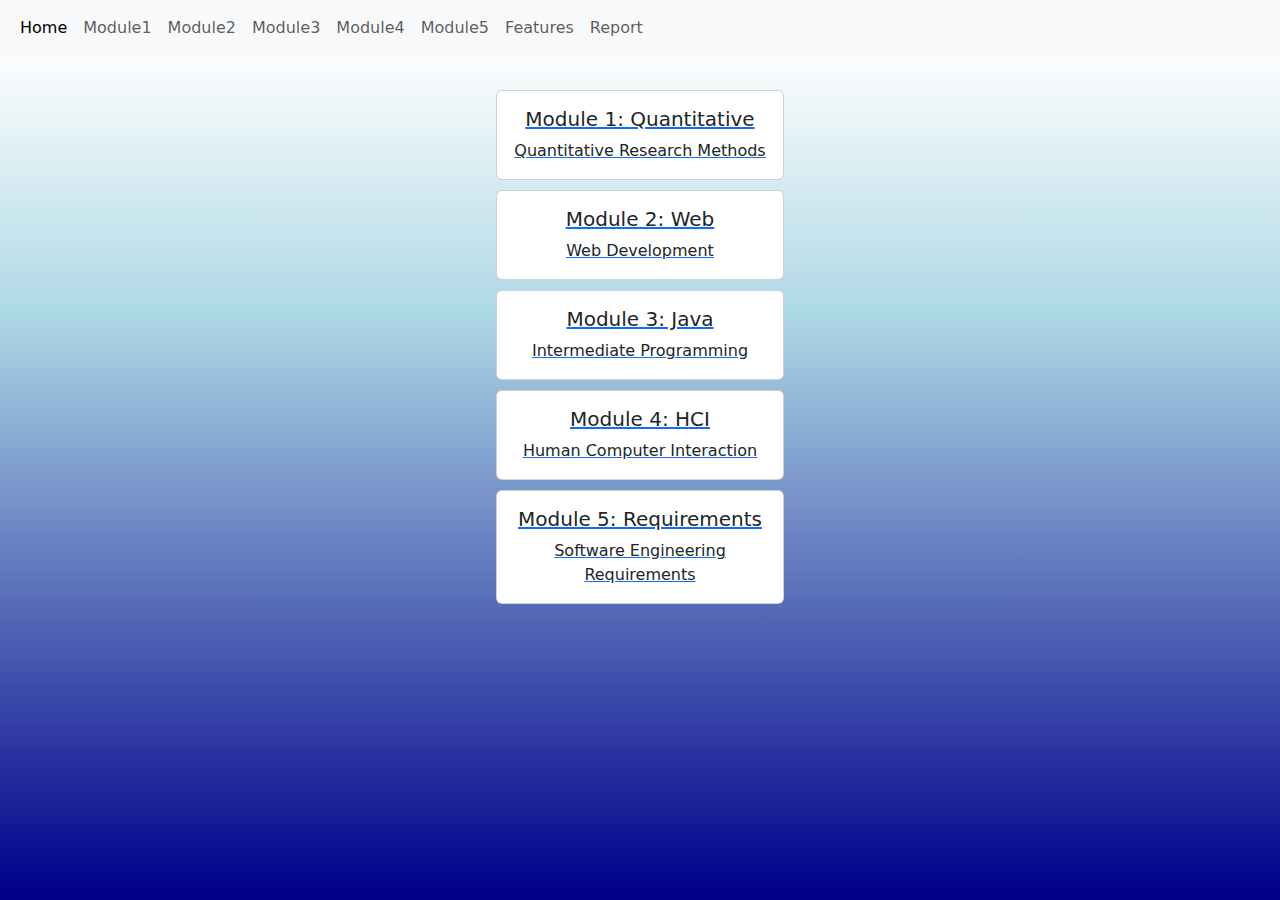
<file: index.html>
<!DOCTYPE html>
<html en="html">
    <head>
        <link href="https://cdn.jsdelivr.net/npm/bootstrap@5.3.3/dist/css/bootstrap.min.css" rel="stylesheet" integrity="sha384-QWTKZyjpPEjISv5WaRU9OFeRpok6YctnYmDr5pNlyT2bRjXh0JMhjY6hW+ALEwIH" crossorigin="anonymous">
        <link rel="stylesheet" href="static/style.css">
        <title>Semester2</title>
    </head>
    <body>
        <div id="row1">
            <nav class="navbar navbar-expand-lg bg-body-tertiary">
                <div class="container-fluid">
                    <button class="navbar-toggler" type="button" data-bs-toggle="collapse" data-bs-target="#navbarSupportedContent" aria-controls="navbarSupportedContent" aria-expanded="false" aria-label="Toggle navigation">
                        <span class="navbar-toggler-icon"></span>
                    </button>
                    <div class="collapse navbar-collapse" id="navbarSupportedContent">
                        <ul class="navbar-nav me-auto mb-2 mb-lg-0">
                            <li class="nav-item">
                                <a class="nav-link active" aria-current="page" href="index.html">Home</a>
                            </li>
                            <li class="nav-item">
                                <a class="nav-link" href="module1.html">Module1</a>
                            </li>
                            <li class="nav-item">
                                <a class="nav-link" href="module2.html">Module2</a>
                            </li>
                            <li class="nav-item">
                                <a class="nav-link" href="module3.html">Module3</a>
                            </li>
                            <li class="nav-item">
                                <a class="nav-link" href="module4.html">Module4</a>
                            </li>
                            <li class="nav-item">
                                <a class="nav-link" href="module5.html">Module5</a>
                            </li>
                            <li class="nav-item">
                                <a class="nav-link" href="features.html">Features</a>
                            </li>
                            <li class="nav-item">
                                <a class="nav-link" href="report.html">Report</a>
                            </li>
                        </ul>
                    </div>
                </div>
            </nav>
        </div>
        <div id="row2">
            <div id="paddingRow1" style="padding-top:5vh;"></div>
            <a href="module1.html">
                <div class="card" style="width: 18rem;">
                    <div class="card-body">
                    <h5 class="card-title">Module 1: Quantitative</h5>
                    <p class="card-text">Quantitative Research Methods</p>
                    </div>
                </div>
            </a>
            <a href="module2.html">
                <div class="card" style="width: 18rem;">
                    <div class="card-body">
                    <h5 class="card-title">Module 2: Web</h5>
                    <p class="card-text">Web Development</p>
                    </div>
                </div>
            </a>
            <a href="module3.html">
                <div class="card" style="width: 18rem;">
                    <div class="card-body">
                    <h5 class="card-title">Module 3: Java</h5>
                    <p class="card-text">Intermediate Programming</p>
                    </div>
                </div>
            </a>
            <a href="module4.html">
                <div class="card" style="width: 18rem;">
                    <div class="card-body">
                    <h5 class="card-title">Module 4: HCI</h5>
                    <p class="card-text">Human Computer Interaction</p>
                    </div>
                </div>
            </a>
            <a href="module5.html">
                <div class="card" style="width: 18rem;">
                    <div class="card-body">
                    <h5 class="card-title">Module 5: Requirements</h5>
                    <p class="card-text">Software Engineering Requirements</p>
                    </div>
                </div>
            </a>
        </div>
        <div id="row3">
        </div>
        <div id="row4">
        </div>
    </body>
    <script src="https://cdn.jsdelivr.net/npm/bootstrap@5.3.3/dist/js/bootstrap.bundle.min.js" integrity="sha384-YvpcrYf0tY3lHB60NNkmXc5s9fDVZLESaAA55NDzOxhy9GkcIdslK1eN7N6jIeHz" crossorigin="anonymous"></script>
</html>
</file>
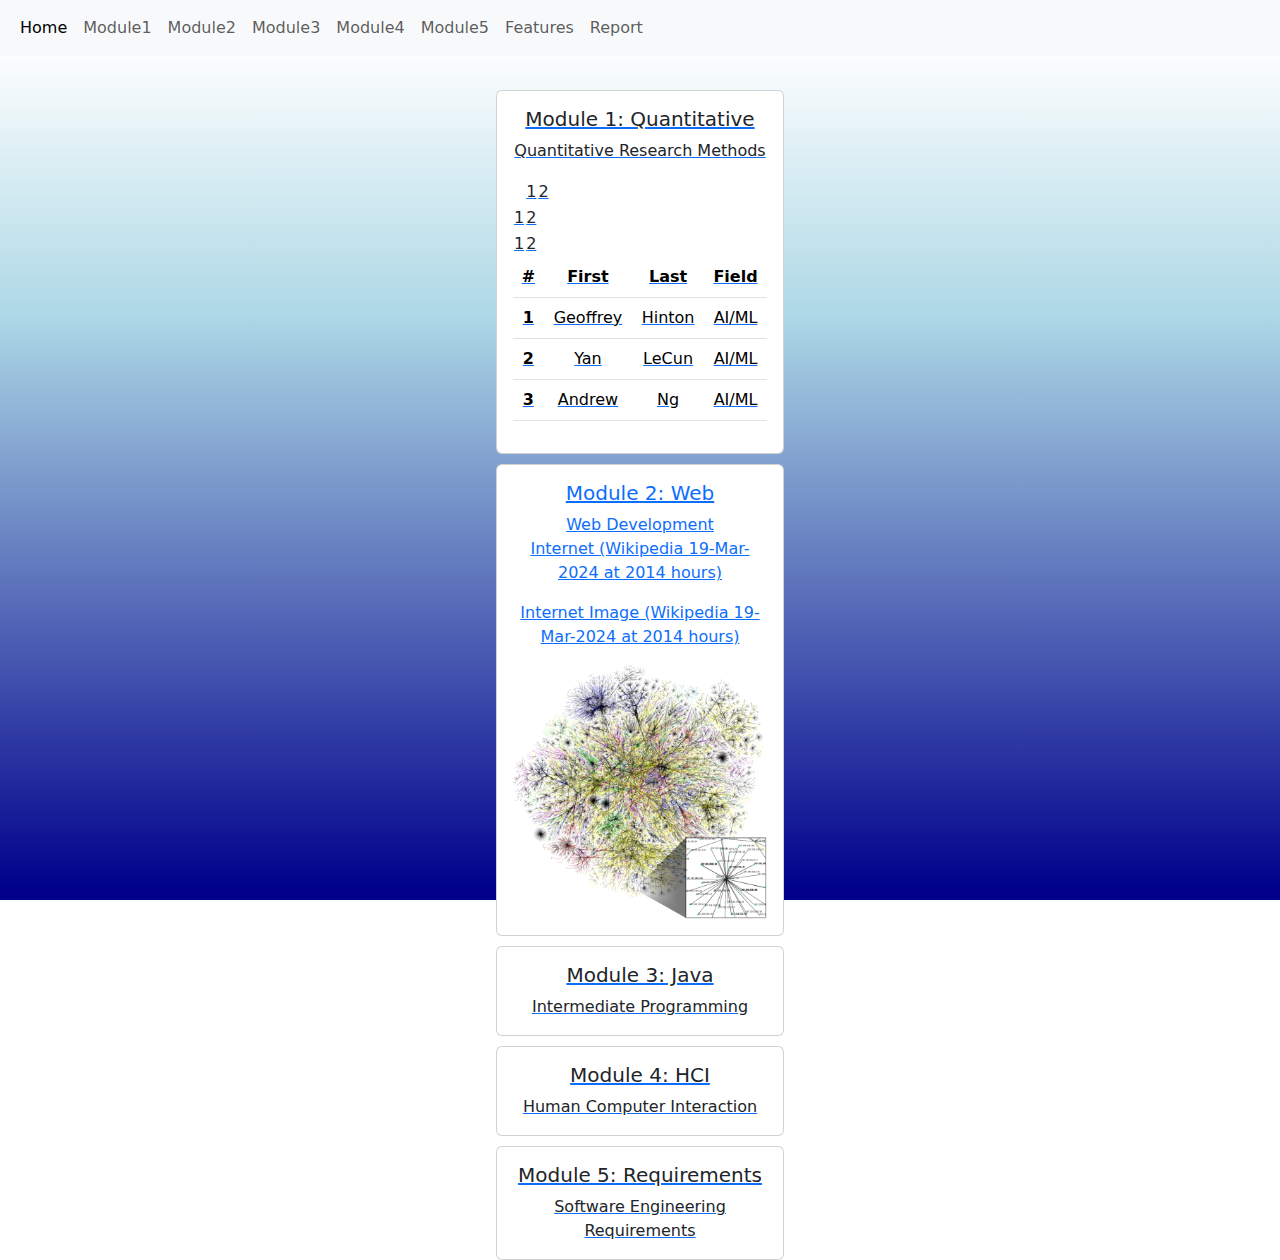
<file: features.html>
<!DOCTYPE html>
<html en="html">
    <head>
        <link href="https://cdn.jsdelivr.net/npm/bootstrap@5.3.3/dist/css/bootstrap.min.css" rel="stylesheet" integrity="sha384-QWTKZyjpPEjISv5WaRU9OFeRpok6YctnYmDr5pNlyT2bRjXh0JMhjY6hW+ALEwIH" crossorigin="anonymous">
        <link rel="stylesheet" href="static/style.css">
        <title>Semester2</title>
    </head>
    <body>
        <div id="row1">
            <nav class="navbar navbar-expand-lg bg-body-tertiary">
                <div class="container-fluid">
                    <button class="navbar-toggler" type="button" data-bs-toggle="collapse" data-bs-target="#navbarSupportedContent" aria-controls="navbarSupportedContent" aria-expanded="false" aria-label="Toggle navigation">
                        <span class="navbar-toggler-icon"></span>
                    </button>
                    <div class="collapse navbar-collapse" id="navbarSupportedContent">
                        <ul class="navbar-nav me-auto mb-2 mb-lg-0">
                            <li class="nav-item">
                                <a class="nav-link active" aria-current="page" href="index.html">Home</a>
                            </li>
                            <li class="nav-item">
                                <a class="nav-link" href="module1.html">Module1</a>
                            </li>
                            <li class="nav-item">
                                <a class="nav-link" href="module2.html">Module2</a>
                            </li>
                            <li class="nav-item">
                                <a class="nav-link" href="module3.html">Module3</a>
                            </li>
                            <li class="nav-item">
                                <a class="nav-link" href="module4.html">Module4</a>
                            </li>
                            <li class="nav-item">
                                <a class="nav-link" href="module5.html">Module5</a>
                            </li>
                            <li class="nav-item">
                                <a class="nav-link" href="features.html">Features</a>
                            </li>
                            <li class="nav-item">
                                <a class="nav-link" href="report.html">Report</a>
                            </li>
                        </ul>
                    </div>
                </div>
            </nav>
        </div>
        <div id="row2">
            <div id="paddingRow1" style="padding-top:5vh;"></div>
            <a href="module1.html">
                <div class="card" style="width: 18rem;">
                    <div class="card-body">
                    <h5 class="card-title">Module 1: Quantitative</h5>
                    <p class="card-text">Quantitative Research Methods</p>
                    <table>
                        <th><td>1</td><td>2</td></th>
                        <tr><td>1</td><td>2</td></tr>
                        <tr><td>1</td><td>2</td></tr>
                    </table>

                    <table class="table">
                        <thead>
                          <tr>
                            <th scope="col">#</th>
                            <th scope="col">First</th>
                            <th scope="col">Last</th>
                            <th scope="col">Field</th>
                          </tr>
                        </thead>
                        <tbody>
                          <tr>
                            <th scope="row">1</th>
                            <td>Geoffrey</td>
                            <td>Hinton</td>
                            <td>AI/ML</td>
                          </tr>
                          <tr>
                            <th scope="row">2</th>
                            <td>Yan</td>
                            <td>LeCun</td>
                            <td>AI/ML</td>
                          </tr>
                          <tr>
                            <th scope="row">3</th>
                            <td>Andrew</td>
                            <td>Ng</td>
                            <td>AI/ML</td>
                          </tr>
                        </tbody>
                      </table>

                </div>
                </div>
            </a>
            <a href="module2.html">
                <div class="card" style="width: 18rem;">
                    <div class="card-body">
                        <h5 class="card-title">Module 2: Web</h5>
                        <p class="card-text">Web Development</p>
                        <p class="card-text"><a href="https://en.wikipedia.org/wiki/Internet">Internet (Wikipedia 19-Mar-2024 at 2014 hours)</a></p>
                        <p class="card-text"><a href="https://en.wikipedia.org/wiki/Internet">Internet Image (Wikipedia 19-Mar-2024 at 2014 hours)</a></p>
                        <img src="static\images\internet.png" alt="internet image" style="max-width: 100%; height: auto;">
                    </div>
                </div>
            </a>
            <a href="module3.html">
                <div class="card" style="width: 18rem;">
                    <div class="card-body">
                    <h5 class="card-title">Module 3: Java</h5>
                    <p class="card-text">Intermediate Programming</p>
                    </div>
                </div>
            </a>
            <a href="module4.html">
                <div class="card" style="width: 18rem;">
                    <div class="card-body">
                    <h5 class="card-title">Module 4: HCI</h5>
                    <p class="card-text">Human Computer Interaction</p>
                    </div>
                </div>
            </a>
            <a href="module5.html">
                <div class="card" style="width: 18rem;">
                    <div class="card-body">
                    <h5 class="card-title">Module 5: Requirements</h5>
                    <p class="card-text">Software Engineering Requirements</p>
                    </div>
                </div>
            </a>
        </div>
        <div id="row3">
        </div>
        <div id="row4">
        </div>
    </body>
    <script src="https://cdn.jsdelivr.net/npm/bootstrap@5.3.3/dist/js/bootstrap.bundle.min.js" integrity="sha384-YvpcrYf0tY3lHB60NNkmXc5s9fDVZLESaAA55NDzOxhy9GkcIdslK1eN7N6jIeHz" crossorigin="anonymous"></script>
</html>
</file>
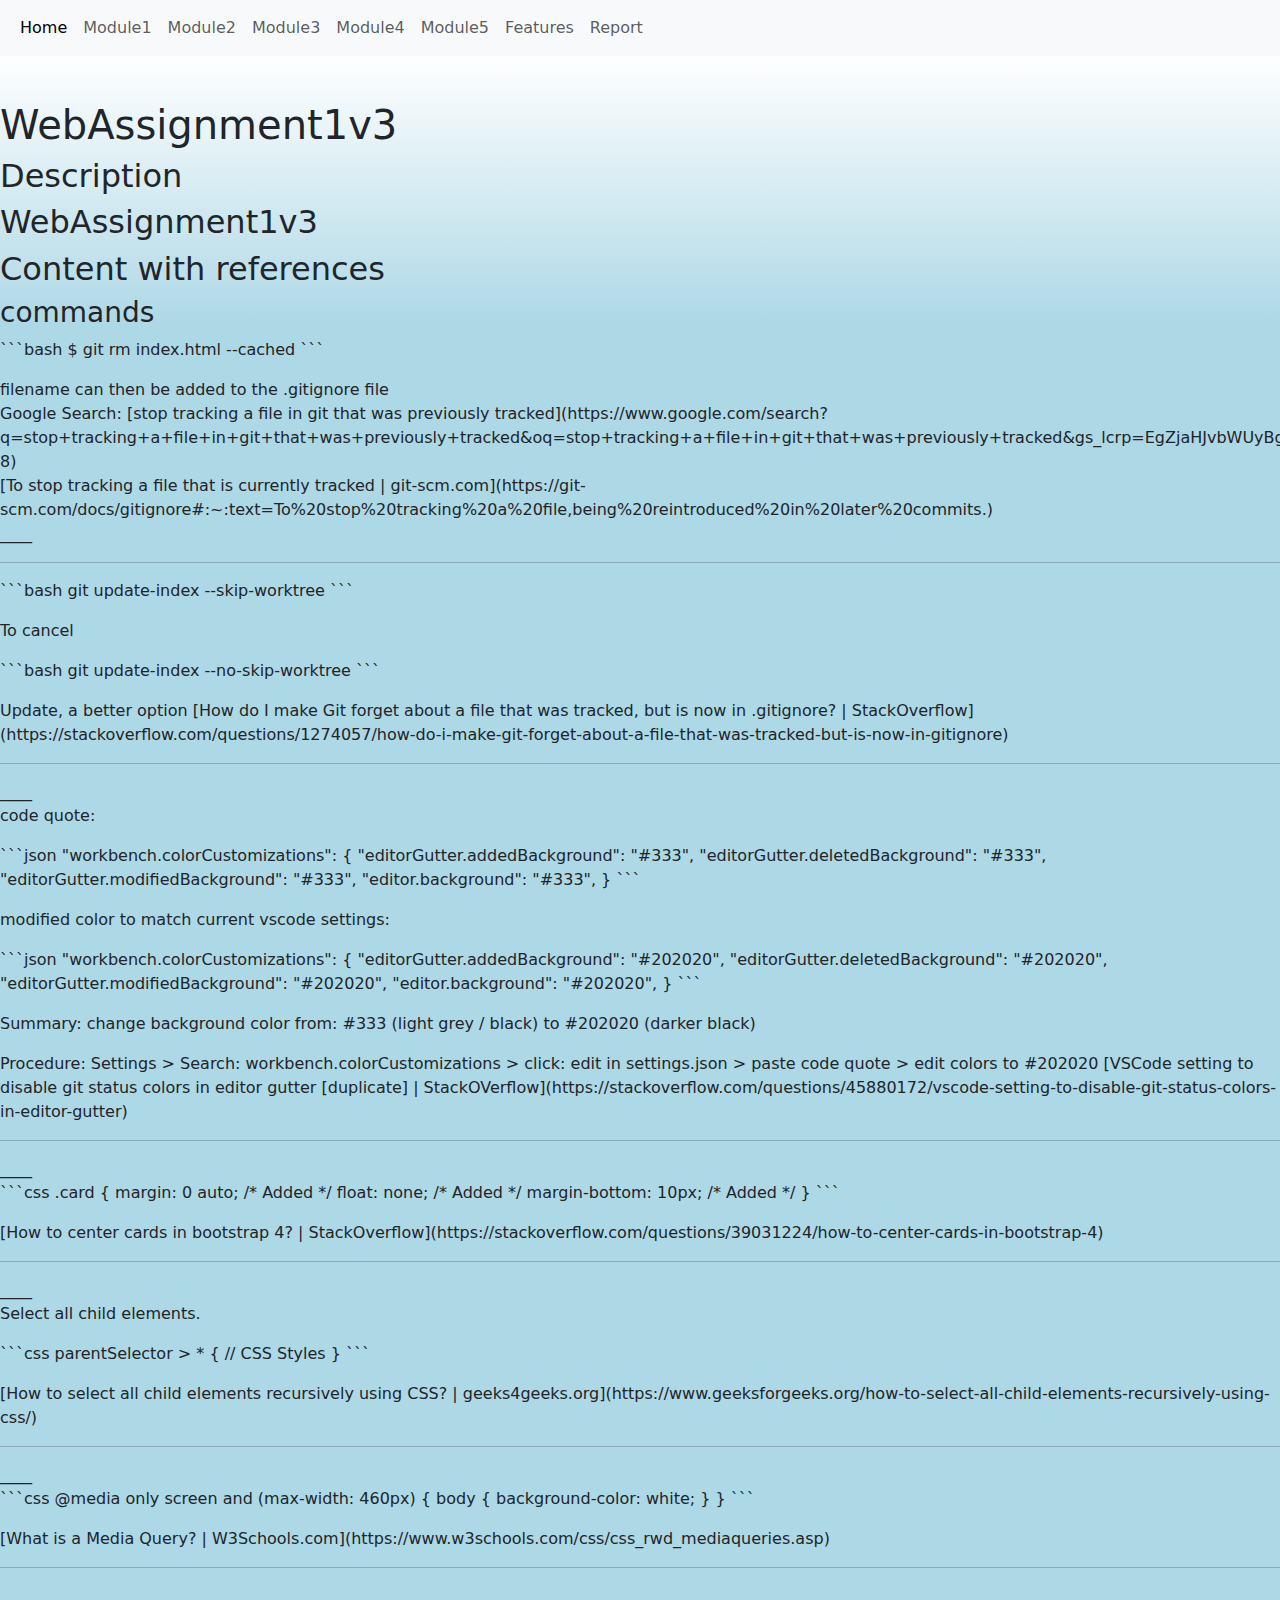
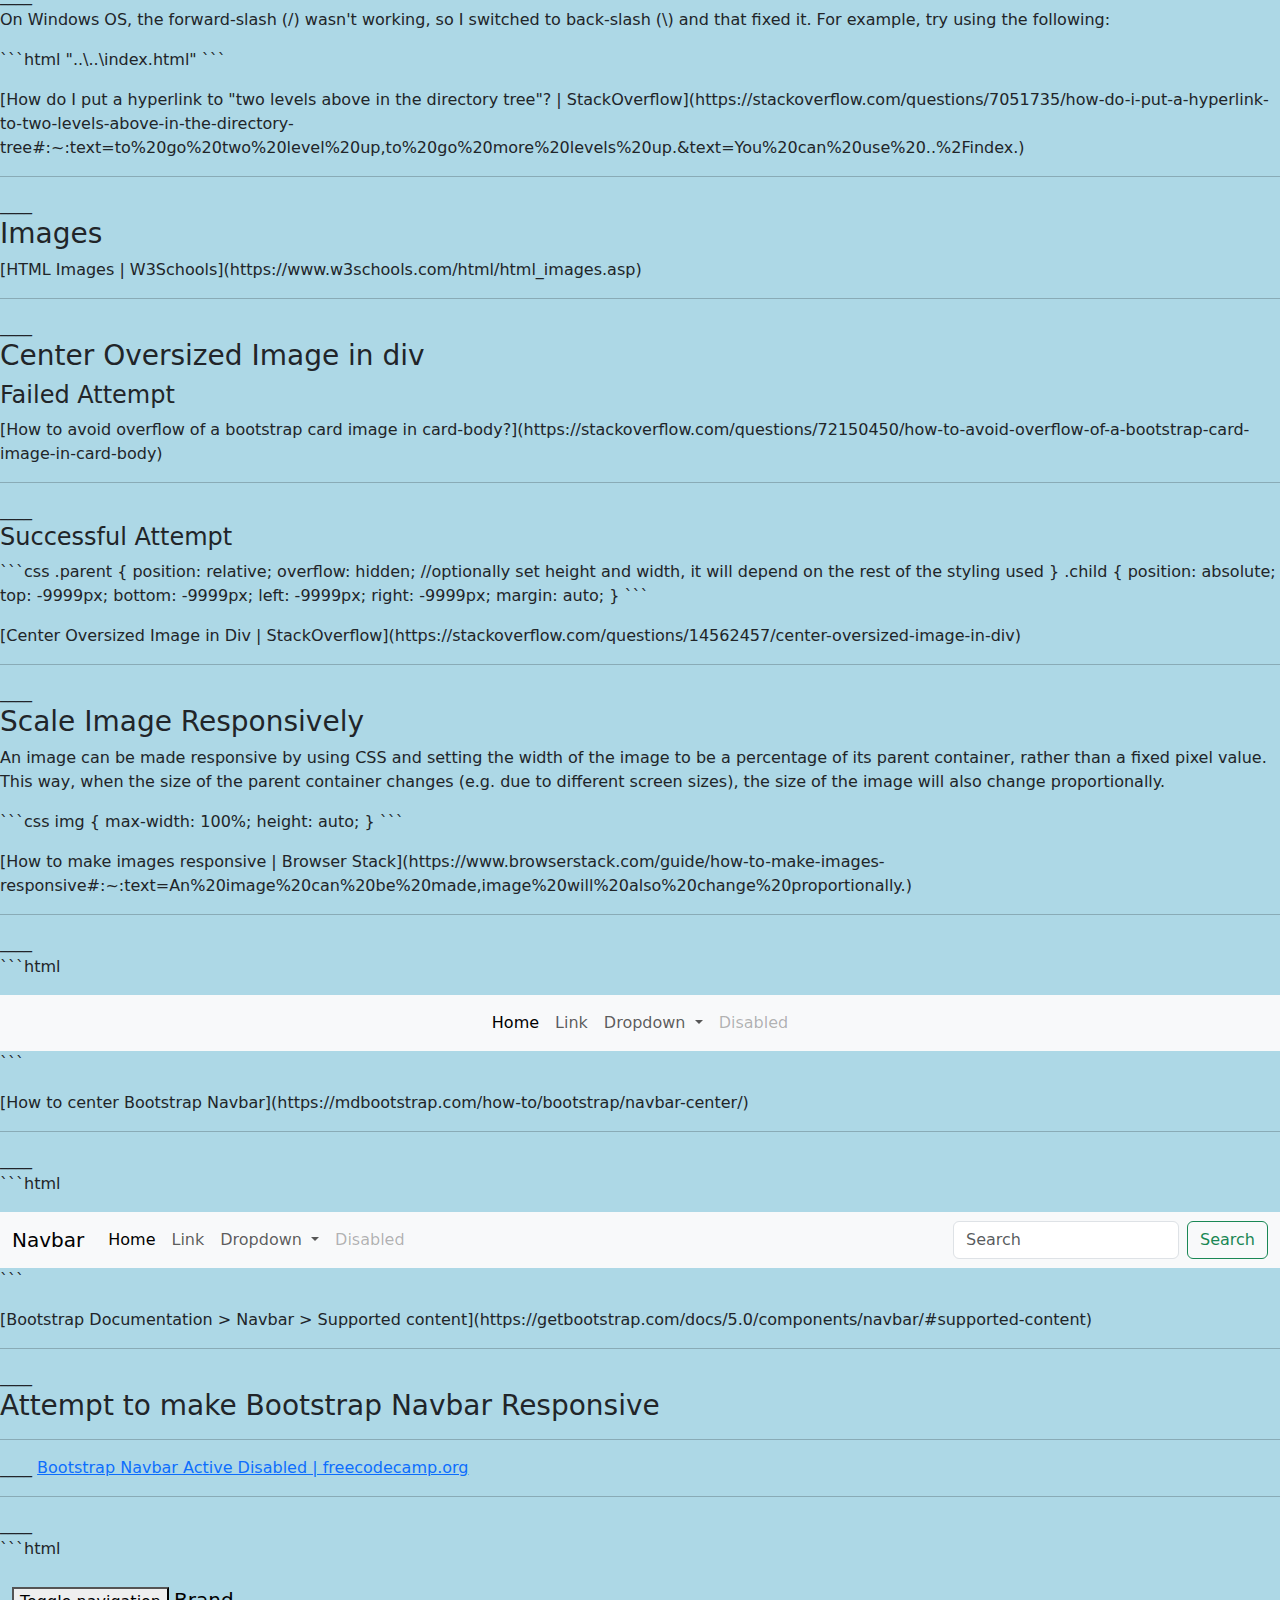
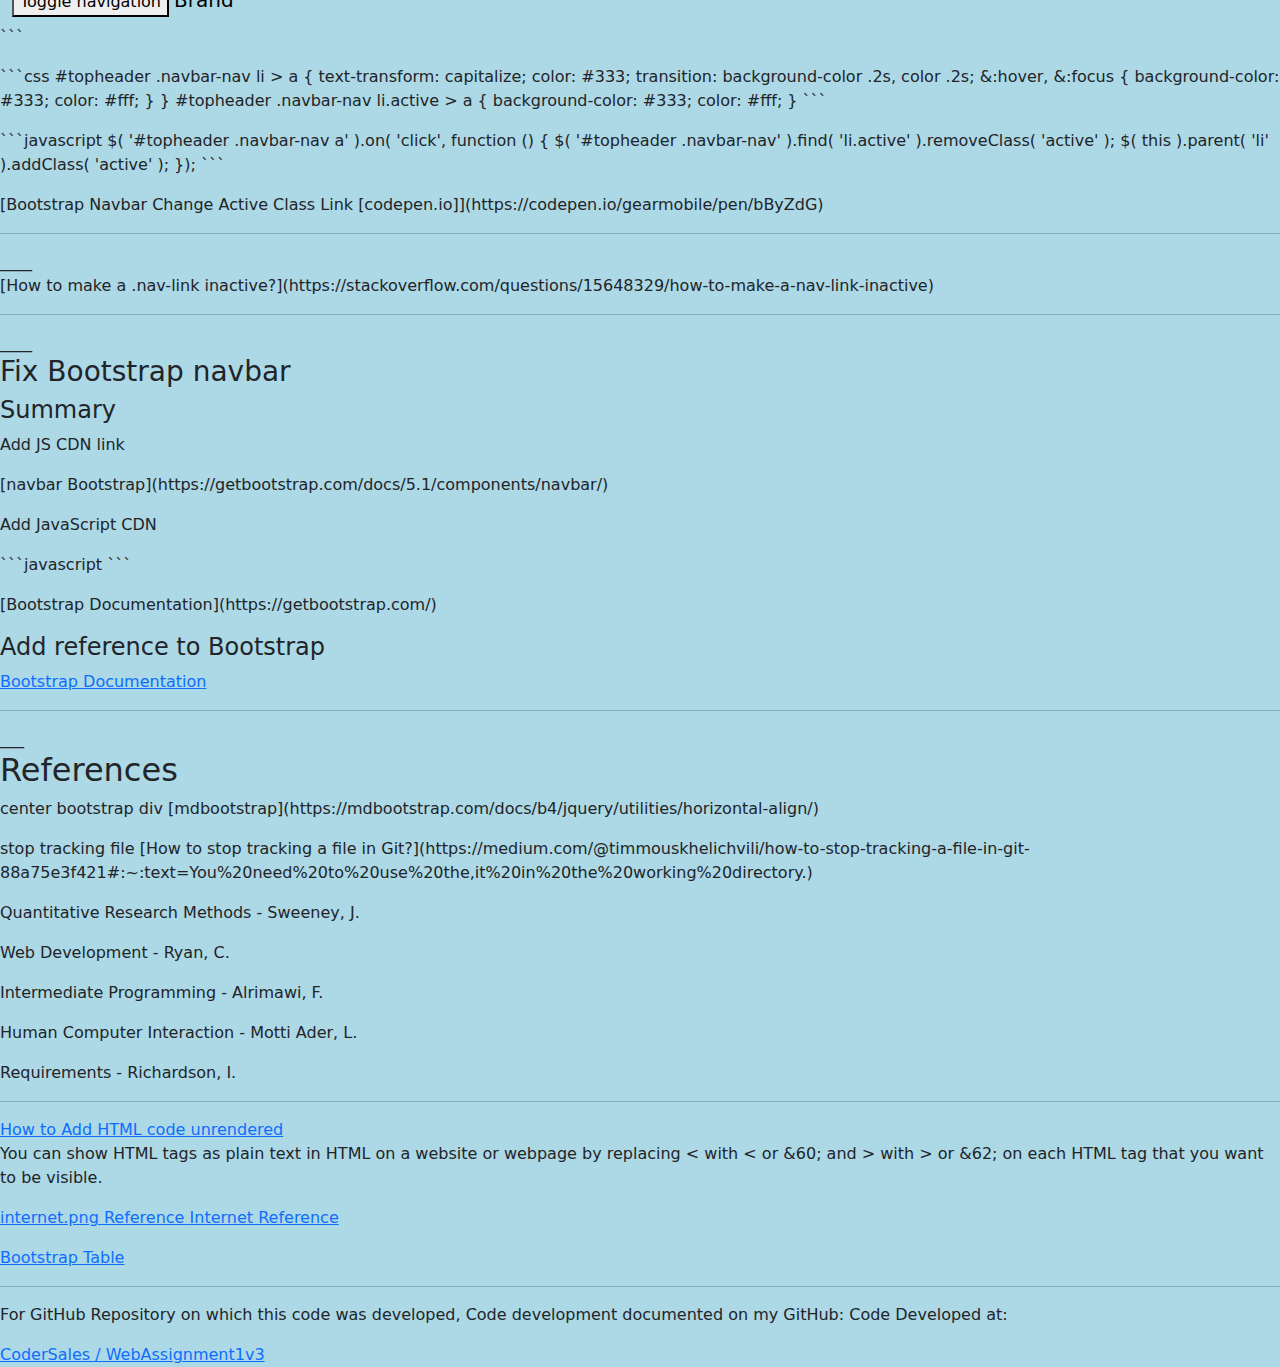
<file: report.html>
<!DOCTYPE html>
<html lang="en">
    <head>
        <link href="https://cdn.jsdelivr.net/npm/bootstrap@5.3.3/dist/css/bootstrap.min.css" rel="stylesheet" integrity="sha384-QWTKZyjpPEjISv5WaRU9OFeRpok6YctnYmDr5pNlyT2bRjXh0JMhjY6hW+ALEwIH" crossorigin="anonymous">
        <link rel="stylesheet" href="static/style.css">
        <style>
            body {background-color: lightblue;}
            /* above 460px the screen background-color is a blue white gradient: */
@media only screen and (min-width: 460px) {
    body {
      background-color: lightblue;
    }
}

/* up to 460px the screen background-color is white: */
@media only screen and (max-width: 460px) {
    body {
      background-color: white;
    }

}
        </style>
    </head>
    <body>
            <nav class="navbar navbar-expand-lg bg-body-tertiary">
                <div class="container-fluid">
                    <button class="navbar-toggler" type="button" data-bs-toggle="collapse" data-bs-target="#navbarSupportedContent" aria-controls="navbarSupportedContent" aria-expanded="false" aria-label="Toggle navigation">
                        <span class="navbar-toggler-icon"></span>
                    </button>
                    <div class="collapse navbar-collapse" id="navbarSupportedContent">
                        <ul class="navbar-nav me-auto mb-2 mb-lg-0">
                            <li class="nav-item">
                                <a class="nav-link active" aria-current="page" href="index.html">Home</a>
                            </li>
                            <li class="nav-item">
                                <a class="nav-link" href="module1.html">Module1</a>
                            </li>
                            <li class="nav-item">
                                <a class="nav-link" href="module2.html">Module2</a>
                            </li>
                            <li class="nav-item">
                                <a class="nav-link" href="module3.html">Module3</a>
                            </li>
                            <li class="nav-item">
                                <a class="nav-link" href="module4.html">Module4</a>
                            </li>
                            <li class="nav-item">
                                <a class="nav-link" href="module5.html">Module5</a>
                            </li>
                            <li class="nav-item">
                                <a class="nav-link" href="features.html">Features</a>
                            </li>
                            <li class="nav-item">
                                <a class="nav-link" href="report.html">Report</a>
                            </li>
                        </ul>
                    </div>
                </div>
            </nav>
        </div>
        <div id="row2">
            <div id="paddingRow1" style="padding-top:5vh;"></div>
        <h1> WebAssignment1v3 </h1>

<h2> Description<h2>

WebAssignment1v3

<h2> Content with references</h2>

<h3> commands</h3>
<p>
```bash
$ git rm index.html --cached
```
</p>
<p>
filename can then be added to the .gitignore file
<br>
Google Search: [stop tracking a file in git that was previously tracked](https://www.google.com/search?q=stop+tracking+a+file+in+git+that+was+previously+tracked&oq=stop+tracking+a+file+in+git+that+was+previously+tracked&gs_lcrp=EgZjaHJvbWUyBggAEEUYOTIHCAEQIRigAdIBCDk1NjZqMGo3qAIAsAIA&sourceid=chrome&ie=UTF-8)
<br>
[To stop tracking a file that is currently tracked | git-scm.com](https://git-scm.com/docs/gitignore#:~:text=To%20stop%20tracking%20a%20file,being%20reintroduced%20in%20later%20commits.)
<br>
____
<hr>
</p>

<p>
```bash
git update-index --skip-worktree <file>
```
</p>

<p>
To cancel

</p>

<p>
```bash
git update-index --no-skip-worktree <file>
```
</p>

<p>
Update, a better option [How do I make Git forget about a file that was tracked, but is now in .gitignore? | StackOverflow](https://stackoverflow.com/questions/1274057/how-do-i-make-git-forget-about-a-file-that-was-tracked-but-is-now-in-gitignore)
</p>

<hr>
____

<p>
code quote:
</p>
<p>
    <markdown>

```json
 "workbench.colorCustomizations": {

  "editorGutter.addedBackground": "#333",
  "editorGutter.deletedBackground": "#333",
  "editorGutter.modifiedBackground": "#333",
  "editor.background": "#333",
 }
```

</markdown>
</p>

<p>
modified color to match current vscode settings:
</p>

<p>

```json
 "workbench.colorCustomizations": {

    "editorGutter.addedBackground": "#202020",
    "editorGutter.deletedBackground": "#202020",
    "editorGutter.modifiedBackground": "#202020",
    "editor.background": "#202020",
 }
```

</p>

<p>
Summary:

change background color from:
#333 (light grey / black)
to
#202020 (darker black)
<p>

<p>
Procedure:

Settings > Search: workbench.colorCustomizations > click: edit in settings.json > paste code quote > edit colors to #202020

[VSCode setting to disable git status colors in editor gutter [duplicate] | StackOVerflow](https://stackoverflow.com/questions/45880172/vscode-setting-to-disable-git-status-colors-in-editor-gutter)
</p>
<hr>
____


<p>

```css
.card {
        margin: 0 auto; /* Added */
        float: none; /* Added */
        margin-bottom: 10px; /* Added */
}
```

</p>

<p>

[How to center cards in bootstrap 4? | StackOverflow](https://stackoverflow.com/questions/39031224/how-to-center-cards-in-bootstrap-4)

</p>

<hr>
____


<p>

Select all child elements.

</p>

<p>

```css
parentSelector > * {
  // CSS Styles
}
```

</p>

<p>

[How to select all child elements recursively using CSS? | geeks4geeks.org](https://www.geeksforgeeks.org/how-to-select-all-child-elements-recursively-using-css/)


</p>

<hr>
____

<p>

```css
@media only screen and (max-width: 460px) {
  body {
    background-color: white;
  }
}
```

</p>


<p>

[What is a Media Query? | W3Schools.com](https://www.w3schools.com/css/css_rwd_mediaqueries.asp)

</p>

<hr>
____


<p>
On Windows OS, the forward-slash (/) wasn't working, so I switched to back-slash (\) and that fixed it. For example, try using the following:

</p>


<p>

```html
"..\..\index.html"
```

</p>


<p>

[How do I put a hyperlink to "two levels above in the directory tree"? | StackOverflow](https://stackoverflow.com/questions/7051735/how-do-i-put-a-hyperlink-to-two-levels-above-in-the-directory-tree#:~:text=to%20go%20two%20level%20up,to%20go%20more%20levels%20up.&text=You%20can%20use%20..%2Findex.)

</p>

<hr>
____



<h3> Images</h3>


<p>

[HTML Images | W3Schools](https://www.w3schools.com/html/html_images.asp)


</p>

<hr>
____


<h3> Center Oversized Image in div</h3>

<h4> Failed Attempt</h4>

<p>
    [How to avoid overflow of a bootstrap card image in card-body?](https://stackoverflow.com/questions/72150450/how-to-avoid-overflow-of-a-bootstrap-card-image-in-card-body)
</p>

<hr>
____

<h4> Successful Attempt</h4>

<p>

```css
.parent {
    position: relative;
    overflow: hidden;
    //optionally set height and width, it will depend on the rest of the styling used
}

.child {
    position: absolute;
    top: -9999px;
    bottom: -9999px;
    left: -9999px;
    right: -9999px;
    margin: auto;

}
```

</p>

<p>

[Center Oversized Image in Div | StackOverflow](https://stackoverflow.com/questions/14562457/center-oversized-image-in-div)

</p>

<hr>
____


<h3> Scale Image Responsively</h3>


<p>
An image can be made responsive by using CSS and setting the width of the image to be a percentage of its parent container, rather than a fixed pixel value. This way, when the size of the parent container changes (e.g. due to different screen sizes), the size of the image will also change proportionally.
</p>

<p>

    ```css
    img {
        
        max-width: 100%;
        
        height: auto;
        
    }
    
    ```
    
</p>

<p>
    
    [How to make images responsive | Browser Stack](https://www.browserstack.com/guide/how-to-make-images-responsive#:~:text=An%20image%20can%20be%20made,image%20will%20also%20change%20proportionally.)
    
</p>

<hr>
____


<p>
    
    ```html
    <nav class="navbar navbar-expand-lg navbar-light bg-light">
        <!-- Container wrapper -->
        <div class="container-fluid">
            <!-- Toggle button -->
            <button
            class="navbar-toggler"
            type="button"
            data-mdb-toggle="collapse"
            data-mdb-target="#navbarCenteredExample"
            aria-controls="navbarCenteredExample"
            aria-expanded="false"
            aria-label="Toggle navigation"
            >
            <i class="fas fa-bars"></i>
        </button>
        
        <!-- Collapsible wrapper -->
        <div
        class="collapse navbar-collapse justify-content-center"
        id="navbarCenteredExample"
        >
        <!-- Left links -->
        <ul class="navbar-nav mb-2 mb-lg-0">
            <li class="nav-item">
                <a class="nav-link active" aria-current="page" href="#">Home</a>
            </li>
            <li class="nav-item">
                <a class="nav-link" href="#">Link</a>
            </li>
            <!-- Navbar dropdown -->
            <li class="nav-item dropdown">
                <a
                class="nav-link dropdown-toggle"
                href="#"
                id="navbarDropdown"
                role="button"
                data-mdb-toggle="dropdown"
            aria-expanded="false"
          >
          Dropdown
        </a>
        <!-- Dropdown menu -->
        <ul class="dropdown-menu" aria-labelledby="navbarDropdown">
            <li><a class="dropdown-item" href="#">Action</a></li>
            <li><a class="dropdown-item" href="#">Another action</a></li>
            <li><hr class="dropdown-divider" /></li>
            <li>
                <a class="dropdown-item" href="#">Something else here</a>
            </li>
        </ul>
    </li>
    <li class="nav-item">
        <a class="nav-link disabled" href="#" tabindex="-1" aria-disabled="true"
        >Disabled</a
        >
    </li>
</ul>
<!-- Left links -->
</div>
<!-- Collapsible wrapper -->
</div>
<!-- Container wrapper -->
</nav>
```

</p>



<p>
    
    [How to center Bootstrap Navbar](https://mdbootstrap.com/how-to/bootstrap/navbar-center/)
    
</p>

<hr>
____
    

<p>
    
    
    
    ```html
    <nav class="navbar navbar-expand-lg navbar-light bg-light">
        <div class="container-fluid">
            <a class="navbar-brand" href="#">Navbar</a>
            <button class="navbar-toggler" type="button" data-bs-toggle="collapse" data-bs-target="#navbarSupportedContent" aria-controls="navbarSupportedContent" aria-expanded="false" aria-label="Toggle navigation">
                <span class="navbar-toggler-icon"></span>
            </button>
            <div class="collapse navbar-collapse" id="navbarSupportedContent">
                <ul class="navbar-nav me-auto mb-2 mb-lg-0">
                    <li class="nav-item">
                        <a class="nav-link active" aria-current="page" href="#">Home</a>
                    </li>
                    <li class="nav-item">
                        <a class="nav-link" href="#">Link</a>
                    </li>
                    <li class="nav-item dropdown">
                        <a class="nav-link dropdown-toggle" href="#" id="navbarDropdown" role="button" data-bs-toggle="dropdown" aria-expanded="false">
                            Dropdown
                        </a>
                        <ul class="dropdown-menu" aria-labelledby="navbarDropdown">
                            <li><a class="dropdown-item" href="#">Action</a></li>
                            <li><a class="dropdown-item" href="#">Another action</a></li>
                            <li><hr class="dropdown-divider"></li>
                            <li><a class="dropdown-item" href="#">Something else here</a></li>
                        </ul>
                    </li>
                    <li class="nav-item">
          <a class="nav-link disabled" href="#" tabindex="-1" aria-disabled="true">Disabled</a>
        </li>
    </ul>
      <form class="d-flex">
          <input class="form-control me-2" type="search" placeholder="Search" aria-label="Search">
          <button class="btn btn-outline-success" type="submit">Search</button>
        </form>
    </div>
</div>
</nav>
```

</p>


<p>
    
    [Bootstrap Documentation > Navbar > Supported content](https://getbootstrap.com/docs/5.0/components/navbar/#supported-content)
    
</p>

<hr>
____

<h3> Attempt to make Bootstrap Navbar Responsive</h3>

<hr>
____

<a href="https://forum.freecodecamp.org/t/bootstrap-navbar-active-disabled/33111/2">Bootstrap Navbar Active Disabled | freecodecamp.org</a>


<hr>
____

<p>

```html
<div id="topheader">
  <nav class="navbar navbar-default">
		<div class="container-fluid">
			 <div class="navbar-header">
				  <button type="button" class="navbar-toggle collapsed" data-toggle="collapse" data-target="#bs-example-navbar-collapse-1" aria-expanded="false">
						<span class="sr-only">Toggle navigation</span>
						<span class="icon-bar"></span>
						<span class="icon-bar"></span>
						<span class="icon-bar"></span>
				  </button>
				  <a class="navbar-brand" href="#">Brand</a>
			 </div>
			 <div class="collapse navbar-collapse" id="bs-example-navbar-collapse-1">
				  <ul class="nav navbar-nav">
						<li class="active"><a href="#home">home<span class="sr-only">(current)</span></a></li>
						<li><a href="#page1">page 1</a></li>
						<li><a href="#page2">page 2</a></li>
						<li><a href="#page3">page 3</a></li>
				  </ul>
				  <ul class="nav navbar-nav navbar-right">
						<li><a href="#">Link</a></li>
				  </ul>
			 </div>
		</div>
  </nav>
</div>
```

</p>

<p>

    
    ```css
    #topheader .navbar-nav li > a {
        text-transform: capitalize;
        color: #333;
        transition: background-color .2s, color .2s;
        
        &:hover,
        &:focus {
            background-color: #333;
            color: #fff;
        }
    }
    
    #topheader .navbar-nav li.active > a {
        background-color: #333;
        color: #fff;
    }
    ```

</p>

<p>
    
    
    ```javascript
    $( '#topheader .navbar-nav a' ).on( 'click', function () {
        $( '#topheader .navbar-nav' ).find( 'li.active' ).removeClass( 'active' );
        $( this ).parent( 'li' ).addClass( 'active' );
    });
    ```

</p>

<p>
    
    
    [Bootstrap Navbar Change Active Class Link [codepen.io]](https://codepen.io/gearmobile/pen/bByZdG)

</p>

<hr>
____
    
<p>
    
    [How to make a .nav-link inactive?](https://stackoverflow.com/questions/15648329/how-to-make-a-nav-link-inactive)
    
</p>

<hr>
    ____
    


<h3> Fix Bootstrap navbar</h3>
    
<h4> Summary</h4>

<p>
    
    Add JS CDN link

</p>


<p>
    
    [navbar Bootstrap](https://getbootstrap.com/docs/5.1/components/navbar/)

</p>


<p>
    
    Add JavaScript CDN

</p>


<p>
    
    ```javascript
    <script src="https://cdn.jsdelivr.net/npm/bootstrap@5.3.3/dist/js/bootstrap.bundle.min.js" integrity="sha384-YvpcrYf0tY3lHB60NNkmXc5s9fDVZLESaAA55NDzOxhy9GkcIdslK1eN7N6jIeHz" crossorigin="anonymous"></script>
    ```
    
</p>

<p>
    
    [Bootstrap Documentation](https://getbootstrap.com/)

</p>

<h4> Add reference to Bootstrap</h4>


<a href="https://getbootstrap.com/docs/5.3/components/navbar/">Bootstrap Documentation</a>


<hr>


___

<h2> References</h2>

<p>

    
    center bootstrap div [mdbootstrap](https://mdbootstrap.com/docs/b4/jquery/utilities/horizontal-align/)

</p>


<p>

    stop tracking file [How to stop tracking a file in Git?](https://medium.com/@timmouskhelichvili/how-to-stop-tracking-a-file-in-git-88a75e3f421#:~:text=You%20need%20to%20use%20the,it%20in%20the%20working%20directory.)

</p>

<p>
    
    
    Quantitative Research Methods - Sweeney, J.

</p>

<p>
    
    
    Web Development - Ryan, C.

</p>


<p>
    
    Intermediate Programming - Alrimawi, F.

</p>

<p>
    
    
    Human Computer Interaction - Motti Ader, L.

</p>

<p>
    
    
    Requirements - Richardson, I.
    
</p>

<hr>

<a href="https://stackoverflow.com/questions/69140350/how-to-display-html-code-without-rendering-on-page#:~:text=You%20can%20show%20HTML%20tags,you%20want%20to%20be%20visible.">How to Add HTML code unrendered</a>

<p>
    You can show HTML tags as plain text in HTML on a website or webpage by replacing < with &lt; or &60; and > with &gt; or &62; on each HTML tag that you want to be visible.
</p>

<p>
    <a href="https://en.wikipedia.org/wiki/Internet#/media/File:Internet_map_1024_-_transparent,_inverted.png">
        internet.png Reference
    </a>
    <a href="https://en.wikipedia.org/wiki/Internet">
        Internet Reference
    </a>
</p>
    <a href="https://getbootstrap.com/docs/4.0/content/tables/">
        Bootstrap Table
    </a>

    <hr>
<p>
    For GitHub Repository on which this code was developed,

Code development documented on my GitHub:

Code Developed at:

</p>
    <a href="https://github.com/CoderSales/WebAssignment1v3">
        CoderSales / WebAssignment1v3
    </a>



    
    
    <script src="https://cdn.jsdelivr.net/npm/bootstrap@5.3.3/dist/js/bootstrap.bundle.min.js" integrity="sha384-YvpcrYf0tY3lHB60NNkmXc5s9fDVZLESaAA55NDzOxhy9GkcIdslK1eN7N6jIeHz" crossorigin="anonymous"></script>
    </body>
</html>
</file>
<file: static/style.css>
/* centers card on page: */
.card {
    margin: 0 auto; /* Added */
    float: none; /* Added */
    margin-bottom: 10px; /* Added */
}

/* centers all elements within the card: */
div.card > * {
    text-align: center;
}

/* above 460px the screen background-color is a blue white gradient: */
@media only screen and (min-width: 460px) {
    body {
      background-color: white;
    }

    #row1 {
        height: 5vh;
    }
    #row2 {
        background-image: linear-gradient(white,lightblue); 
        height: 30vh;
    }
    #row3 {
        background-image: linear-gradient(lightblue, darkblue);
        height: 64vh;
    }
    #row4 {
        background-color: darkblue;
        height: 1vh;
    }
}

/* up to 460px the screen background-color is white: */
@media only screen and (max-width: 460px) {
    body {
      background-color: white;
    }

    .card {
        margin: 0 auto; /* Added */
        float: none; /* Added */
        margin-bottom: 10px; /* Added */
    }

    div.card > * {
        text-align: center;
    }

}

/* center */
.center {
    margin: 0 auto; /* Added */
    float: none; /* Added */
    margin-bottom: 10px; /* Added */    
    text-align: center;
}


.parent {
    position: relative;
    /* overflow: hidden; */
    /* optionally set height and width, it will depend on the rest of the styling used */
}

.child {
    position: absolute;
    top: -9999px;
    bottom: -9999px;
    left: -9999px;
    right: -9999px;
    margin: auto;

}

/* .list-group-item {
    height: 10em;
} */

.list-group-item-img1 {
    height: 10rem;
}

/*  */
/* scale image responsively */

img {

    max-width: 90vw;
    
    height: auto;
    
}
</file>
